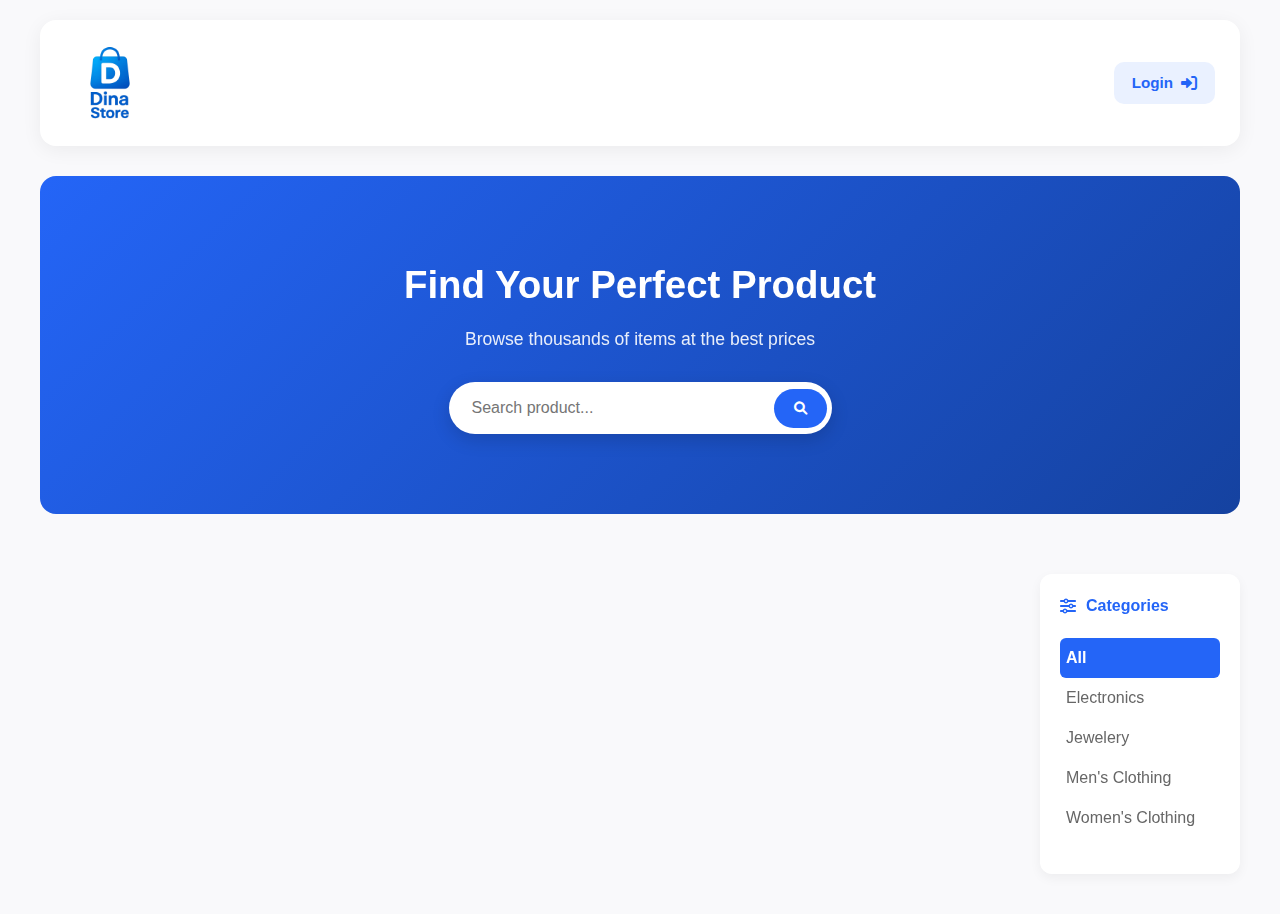
<file: index.html>
<!DOCTYPE html>
<html lang="en">
  <head>
    <meta charset="UTF-8" />
    <meta name="viewport" content="width=device-width, initial-scale=1.0" />
    <title>Dina Store</title>

    <link
      rel="stylesheet"
      href="https://cdnjs.cloudflare.com/ajax/libs/font-awesome/6.0.0/css/all.min.css"
    />

    <link rel="stylesheet" href="css/global.css" />
    <link rel="stylesheet" href="css/index.css" />
  </head>
  <body>
    <header>
      <img src="logo/dinaStore2.png" alt="logo" />
      <div>
        <a href="auth.html" id="login">
          Login <i class="fa-solid fa-right-to-bracket"></i>
        </a>
        <a href="dashboard.html" id="dashboard">
          Dashboard <i class="fa-solid fa-house"></i>
        </a>
      </div>
    </header>

    <section id="search">
      <h1>Find Your Perfect Product</h1>
      <p>Browse thousands of items at the best prices</p>
      <div class="search-box">
        <input type="text" id="searchInput" placeholder="Search product..." />
        <button id="searchBtn">
          <i class="fa-solid fa-magnifying-glass"></i>
        </button>
      </div>
    </section>

    <div id="container">
      <div id="products"><span id="loader"></span></div>
      <div id="filter">
        <div>
          <i class="fa-solid fa-sliders"></i>
          <p>Categories</p>
        </div>
        <ul>
          <li class="selected">All</li>
          <li>Electronics</li>
          <li>Jewelery</li>
          <li>Men's Clothing</li>
          <li>Women's Clothing</li>
        </ul>
      </div>
    </div>
    <script type="module" src="index.js"></script>
  </body>
</html>
</file>
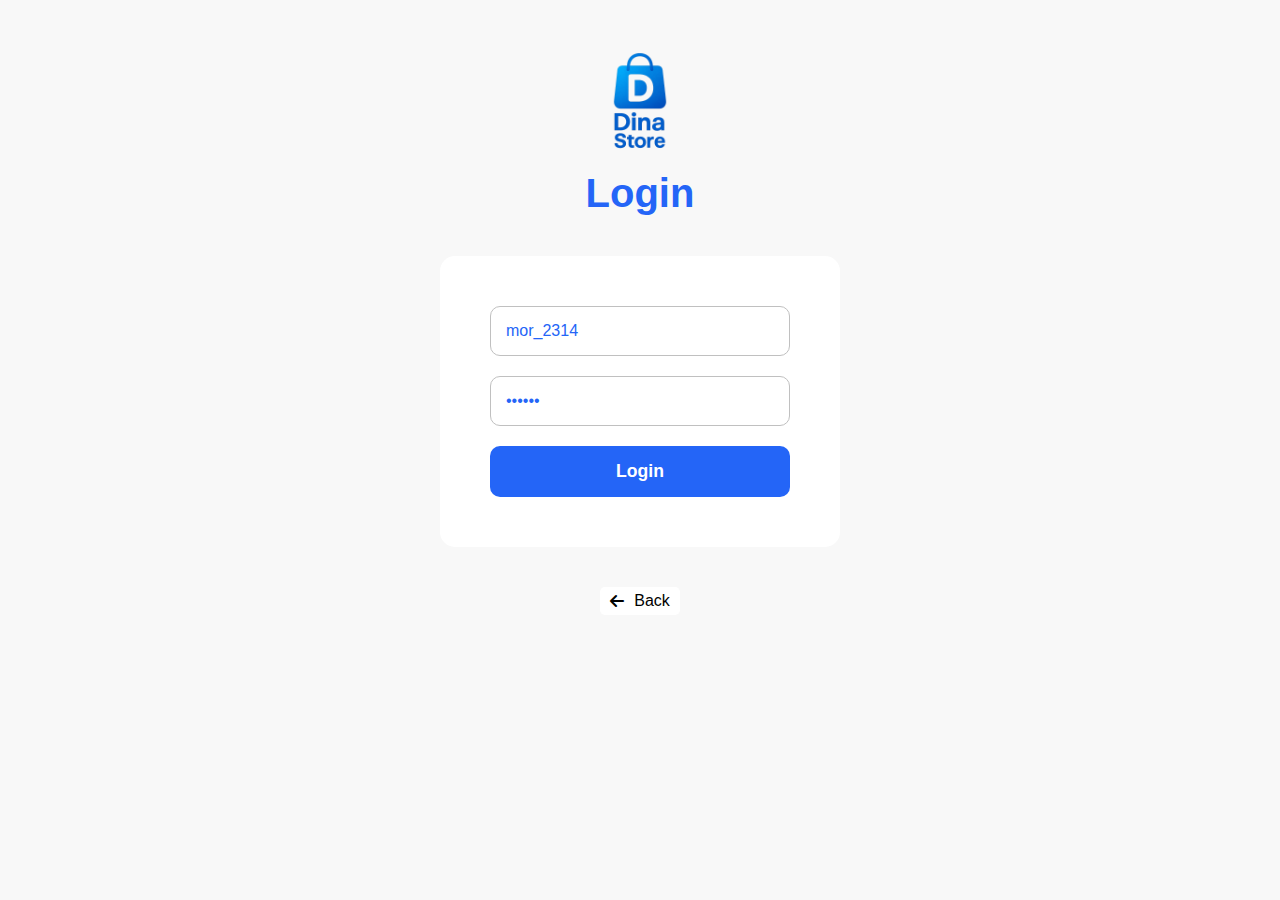
<file: auth.html>
<!DOCTYPE html>
<html lang="en">
  <head>
    <meta charset="UTF-8" />
    <meta name="viewport" content="width=device-width, initial-scale=1.0" />
    <title>Login</title>
    <link
      rel="stylesheet"
      href="https://cdnjs.cloudflare.com/ajax/libs/font-awesome/6.0.0/css/all.min.css"
    />
    <link rel="stylesheet" href="./css/global.css" />
    <link rel="stylesheet" href="./css/auth.css" />
  </head>
  <body>
    <div class="container">
      <img
        class="logo"
        src="./logo/dinaStore2.png"
        alt="logo-dina-store"
      />
      <h2>Login</h2>
      <form>
        <input type="text" placeholder="Username" value="mor_2314" />
        <input type="password" placeholder="Password" value="83r5^_" />
        <button type="submit">Login</button>
      </form>
      <a href="./index.html">
        <i class="fa-solid fa-arrow-left"></i>
        <p>Back</p>
      </a>
    </div>
    <script type="module" src="./auth.js"></script>
  </body>
</html>
</file>
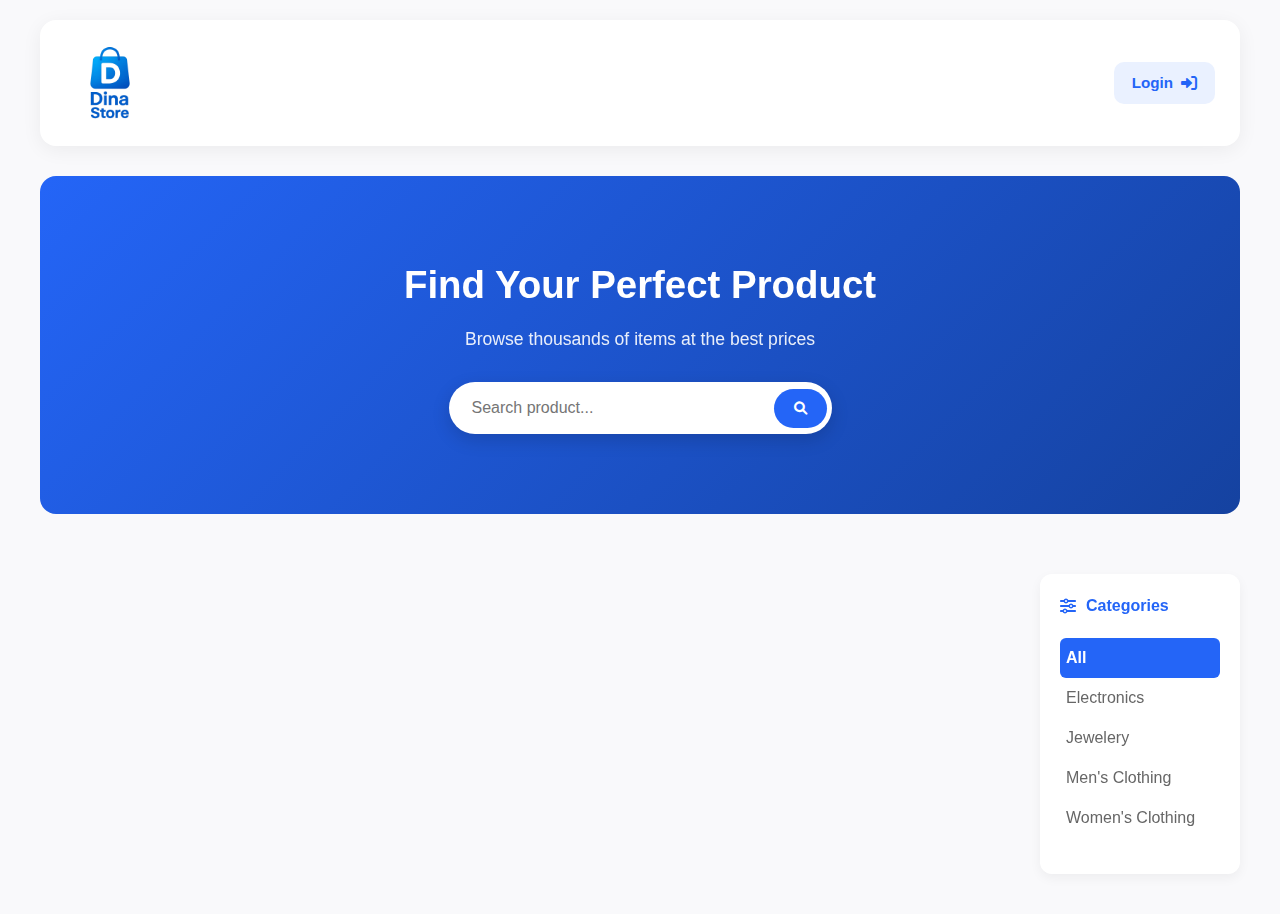
<file: dashboard.html>
<!DOCTYPE html>
<html lang="en">
  <head>
    <meta charset="UTF-8" />
    <meta name="viewport" content="width=device-width, initial-scale=1.0" />
    <title>Dashboard</title>
    <link
      rel="stylesheet"
      href="https://cdnjs.cloudflare.com/ajax/libs/font-awesome/6.0.0/css/all.min.css"
    />
    <link rel="stylesheet" href="./css/global.css" />
    <link rel="stylesheet" href="./css/dashboard.css">
  </head>
  <body>
<header>
  <img class="logo" src="./logo/dinaStore2.png" alt="dinaStore" />
  <div class="header-actions">
    <a href="./index.html">
      Home <i class="fa-solid fa-house"></i>
    </a>
    <button>
      Logout <i class="fa-solid fa-right-from-bracket"></i>
    </button>
  </div>
</header>
    <main>
      <h1>Users List:</h1>
      <div id="container"><span id="loader"></span></div>
    </main>
    <script type="module" src="./dashboard.js"></script>
  </body>
</html>
</file>
<file: css/global.css>
:root {
  --color-primary: #2465f7;
  --color-secondary: #1e66f72a;
  --color-background: #f8f8f8;
  --color-warning: #e9c601;
  --color-error: #f75e4b;
}

* {
  padding: 0;
  margin: 0;
  box-sizing: border-box;
  font-family: Arial, Helvetica, sans-serif;
}

body {
  max-width: 1200px;
  margin: auto;
  background-color: var(--color-background);
}

#loader {
  width: 100px;
  height: 100px;
  margin: auto;
  border: 7px solid var(--color-primary);
  border-bottom-color: transparent;
  border-top-color: transparent;
  border-radius: 50%;
  display: inline-block;
  animation: rotation 0.8s linear infinite;
}

@keyframes rotation {
  0% {
    transform: rotate(0deg);
  }
  100% {
    transform: rotate(360deg);
  }
}
</file>
<file: css/index.css>
:root {
  --color-primary: #2465f7;
  --color-secondary: #eaf1ff;
  --color-background: #f9f9fb;
  --color-text: #222;
  --color-muted: #666;
  --color-warning: #f5a623;
  --color-error: #f75e4b;
}

* {
  margin: 0;
  padding: 0;
  box-sizing: border-box;
  font-family: "Segoe UI", Arial, sans-serif;
}

body {
  max-width: 1200px;
  margin: auto;
  background: var(--color-background);
  color: var(--color-text);
  line-height: 1.5;
  font-size: 16px;
}

header {
  display: flex;
  justify-content: space-between;
  align-items: center;
  padding: 18px 25px;
  margin-bottom: 30px;
  background: #fff;
  border-radius: 16px;
  box-shadow: 0 4px 20px rgba(0, 0, 0, 0.06);
  margin-top: 20px;
  z-index: 1000;
}

header img {
  width: 90px;
  height: 90px;
  cursor: pointer;
  transition: transform 0.2s ease-in-out;
}
header img:hover {
  transform: scale(1.05);
}

header div {
  display: flex;
  gap: 15px;
}

header a {
  color: var(--color-primary);
  text-decoration: none;
  background-color: var(--color-secondary);
  padding: 10px 18px;
  border-radius: 10px;
  font-weight: 600;
  font-size: 0.95rem;
  transition: all 0.25s ease-in-out;
  display: flex;
  align-items: center;
  gap: 8px;
}
header a:hover {
  color: #fff;
  background-color: var(--color-primary);
  box-shadow: 0 4px 12px rgba(36, 101, 247, 0.3);
}

header i {
  font-size: 1rem;
}

#search {
  position: relative;
  text-align: center;
  margin: 0 auto 60px;
  padding: 80px 20px;
  border-radius: 16px;
  background: linear-gradient(135deg, #2465f7, #1542a0);
  color: #fff;
  overflow: hidden;
}

#search::after {
  content: "";
  position: absolute;
  top: 0;
  left: 0;
  width: 100%;
  height: 100%;
  background: url("https://www.transparenttextures.com/patterns/cubes.png");
  opacity: 0.08;
}

#search h1 {
  font-size: 2.4rem;
  margin-bottom: 12px;
  position: relative;
  z-index: 1;
}

#search p {
  font-size: 1.1rem;
  margin-bottom: 30px;
  opacity: 0.9;
  position: relative;
  z-index: 1;
}

.search-box {
  display: inline-flex;
  align-items: center;
  background: #fff;
  border-radius: 50px;
  padding: 5px;
  box-shadow: 0 6px 18px rgba(0, 0, 0, 0.15);
  position: relative;
  z-index: 1;
}

#searchInput {
  width: 320px;
  max-width: 80vw;
  padding: 12px 18px;
  border: none;
  border-radius: 50px 0 0 50px;
  font-size: 1rem;
  outline: none;
  color: #333;
}

#searchBtn {
  padding: 12px 20px;
  border-radius: 50px;
  border: none;
  background-color: #2465f7;
  color: #fff;
  font-weight: 600;
  cursor: pointer;
  transition: all 0.2s ease;
}

#searchBtn:hover {
  background-color: #1542a0;
}

#container {
  display: flex;
  gap: 20px;
  margin: 40px 0;
}

#filter {
  position: sticky;
  top: 20px;
  height: 300px;
  flex: 0 0 200px;
  padding: 20px;
  background: #fff;
  border-radius: 12px;
  box-shadow: 0 4px 12px rgba(0, 0, 0, 0.05);
}
#filter div {
  display: flex;
  align-items: center;
  margin-bottom: 20px;
  color: var(--color-primary);
}
#filter p {
  margin-left: 10px;
  font-weight: bold;
}
#filter li {
  list-style: none;
  padding: 8px 0;
  cursor: pointer;
  color: var(--color-muted);
  border-radius: 6px;
  padding-left: 6px;
  transition: background 0.2s;
}
#filter li:hover {
  background: var(--color-secondary);
  color: var(--color-primary);
}
#filter .selected {
  background: var(--color-primary);
  color: #fff;
  font-weight: 600;
  padding-left: 6px;
}

#products {
  display: grid;
  grid-template-columns: repeat(auto-fill, minmax(250px, 1fr));
  gap: 20px;
  flex: 1;
}
#products > div {
  background: #fff;
  border-radius: 12px;
  padding: 16px;
  box-shadow: 0 4px 12px rgba(0, 0, 0, 0.05);
  position: relative;
  transition: transform 0.2s ease;
}
#products > div:hover {
  transform: translateY(-5px);
}
#products img {
  width: 100%;
  height: 200px;
  object-fit: contain;
}
h4 {
  color: var(--color-primary);
  font-size: 1rem;
  margin: 10px 0;
}

#price {
  display: flex;
  justify-content: space-between;
  align-items: center;
  margin-top: 15px;
}
#price p {
  color: var(--color-muted);
  font-weight: 600;
}
#price button {
  padding: 6px 12px;
  border: none;
  border-radius: 8px;
  background: var(--color-secondary);
  color: var(--color-primary);
  font-weight: 600;
  cursor: pointer;
}
#price button:hover {
  background: var(--color-primary);
  color: #fff;
}

#rate,
#count {
  position: absolute;
  top: 12px;
  padding: 4px 8px;
  border-radius: 6px;
  font-size: 0.8rem;
  font-weight: 600;
}
#rate {
  left: 12px;
  background: var(--color-secondary);
  color: var(--color-warning);
}
#count {
  right: 12px;
  background: var(--color-secondary);
  color: var(--color-error);
}

#loader {
  width: 80px;
  height: 80px;
  margin: 60px auto;
  border: 6px solid var(--color-primary);
  border-bottom-color: transparent;
  border-radius: 50%;
  display: inline-block;
  animation: rotation 0.8s linear infinite;
}
@keyframes rotation {
  to {
    transform: rotate(360deg);
  }
}

@media (max-width: 992px) {
  body {
    padding: 0 15px;
  }

  header {
    flex-direction: column;
    gap: 15px;
    padding: 15px;
    text-align: center;
  }

  header img {
    width: 70px;
    height: 70px;
  }

  header div {
    gap: 10px;
    flex-wrap: wrap;
    justify-content: center;
  }

  #container {
    flex-direction: column-reverse;
  }

  #filter {
    position: static;
    flex: 1;
    width: 100%;
    margin-bottom: 20px;
  }

  #search h1 {
    font-size: 1.8rem;
  }
  #search p {
    font-size: 1rem;
  }

  #searchInput {
    width: 250px;
  }
}

@media (max-width: 576px) {
  header {
    padding: 12px;
  }

  header img {
    width: 60px;
    height: 60px;
  }

  header a {
    padding: 8px 12px;
    font-size: 0.85rem;
  }

  #search {
    padding: 50px 15px;
  }

  #search h1 {
    font-size: 1.6rem;
  }

  #searchInput {
    width: 180px;
    padding: 10px 14px;
  }

  #searchBtn {
    padding: 10px 14px;
  }

  #products {
    grid-template-columns: repeat(auto-fill, minmax(160px, 1fr));
  }

  #products img {
    height: 150px;
  }
}
</file>
<file: css/auth.css>
body {
  height: 100vh;
}
.container {
  display: flex;
  flex-direction: column;
  align-items: center;
  padding: 40px 30px;
}
h2 {
  font-size: 2.5rem;
  margin-bottom: 40px;
  color: var(--color-primary);
}
form {
  display: flex;
  flex-direction: column;
  background-color: #fff;
  padding: 50px;
  border-radius: 15px;
}
input {
  border: 1px solid silver;
  margin-bottom: 20px;
  padding: 15px;
  width: 300px;
  font-size: 1rem;
  color: var(--color-primary);
  border-radius: 10px;
}
input:focus {
  outline: none;
  border-color: var(--color-primary);
}
button {
  border: none;
  background-color: var(--color-primary);
  padding: 15px;
  border-radius: 10px;
  color: #fff;
  font-size: 1.1rem;
  font-weight: 600;
  cursor: pointer;
  transition: all 0.1s ease-in;
}
button:hover {
  background-color: var(--color-secondary);
  color: var(--color-primary);
}
a {
  display: flex;
  align-items: center;
  text-decoration: none;
  color: #000;
  margin-top: 40px;
  background-color: #fff;
  padding: 5px 10px;
  border-radius: 5px;
  transition: all 0.1s ease-in;
}
a p {
  margin-left: 10px;
}
a:hover {
  transform: scale(1.3);
}

.logo {
  width: 120px;
  height: auto;
  margin-top: 1px;
  margin-bottom: 10px;
  display: inline;
}
@media (max-width: 768px) {
  .container {
    padding: 20px;
  }

  h2 {
    font-size: 1.8rem;
    margin-bottom: 20px;
  }

  form {
    padding: 25px;
    max-width: 100%;
  }

  input {
    font-size: 0.95rem;
    padding: 12px;
  }

  button {
    font-size: 1rem;
    padding: 12px;
  }

  .logo {
    width: 80px;
  }

  a {
    font-size: 0.9rem;
    margin-top: 20px;
    padding: 6px 10px;
  }
}

@media (max-width: 480px) {
  h2 {
    font-size: 1.5rem;
  }

  form {
    padding: 20px;
  }

  input {
    font-size: 0.9rem;
    padding: 10px;
  }

  button {
    font-size: 0.95rem;
    padding: 10px;
  }
}
</file>
<file: css/dashboard.css>
header {
  display: flex;
  justify-content: space-between;
  align-items: center;
  padding: 20px 0;
  margin-bottom: 30px;
}

.logo {
  width: 150px;
  height: 150px;
  margin: 50px 0 40px;
}
header a,
header button {
  color: #000;
  text-decoration: none;
  background-color: #fff;
  padding: 10px 15px;
  border: none;
  border-radius: 5px;
  font-weight: 600;
  font-size: 1rem;
  transition: all 0.1s ease-in;
  margin-left: 20px;
  cursor: pointer;
}
header button {
  color: var(--color-error);
}
header i {
  margin-left: 10px;
}
header a:hover,
header button:hover {
  color: #fff;
  background-color: #000;
}
#card {
  display: flex;
  justify-content: space-between;
  align-items: center;
  padding: 30px 20px;
  background-color: #fff;
  margin-bottom: 50px;
  border-radius: 10px;
}
h1 {
  margin: 50px 0 40px;
}
#card h3 {
  background-color: var(--color-primary);
  color: #fff;
  width: 40px;
  height: 40px;
  line-height: 40px;
  text-align: center;
  font-size: 1.4rem;
  font-weight: 600;
  border-radius: 8px;
}
#card div {
  background-color: var(--color-background);
  border-radius: 10px;
  padding: 15px;
}
#card p {
  color: var(--color-primary);
  font-weight: 600;
  font-size: 1.1rem;
  margin-bottom: 20px;
}
#card i {
  margin-right: 5px;
}

@media (max-width: 992px) {
  header {
    flex-direction: column;
    gap: 15px;
    padding: 15px;
    text-align: center;
  }

  .logo {
    width: 100px;
    height: 100px;
    margin: 20px 0;
  }

  .header-actions {
    display: flex;
    flex-wrap: wrap;
    justify-content: center;
    gap: 10px;
  }

  #card {
    flex-direction: column;
    align-items: flex-start;
    gap: 15px;
    padding: 20px;
  }

  #card h3 {
    margin-bottom: 10px;
  }
}

@media (max-width: 576px) {
  header {
    padding: 10px;
  }

  .logo {
    width: 80px;
    height: 80px;
    margin: 15px 0;
  }

  header a,
  header button {
    padding: 8px 12px;
    font-size: 0.85rem;
    margin: 0;
  }

  #card {
    padding: 15px;
  }

  #card p {
    font-size: 1rem;
  }
}
</file>
